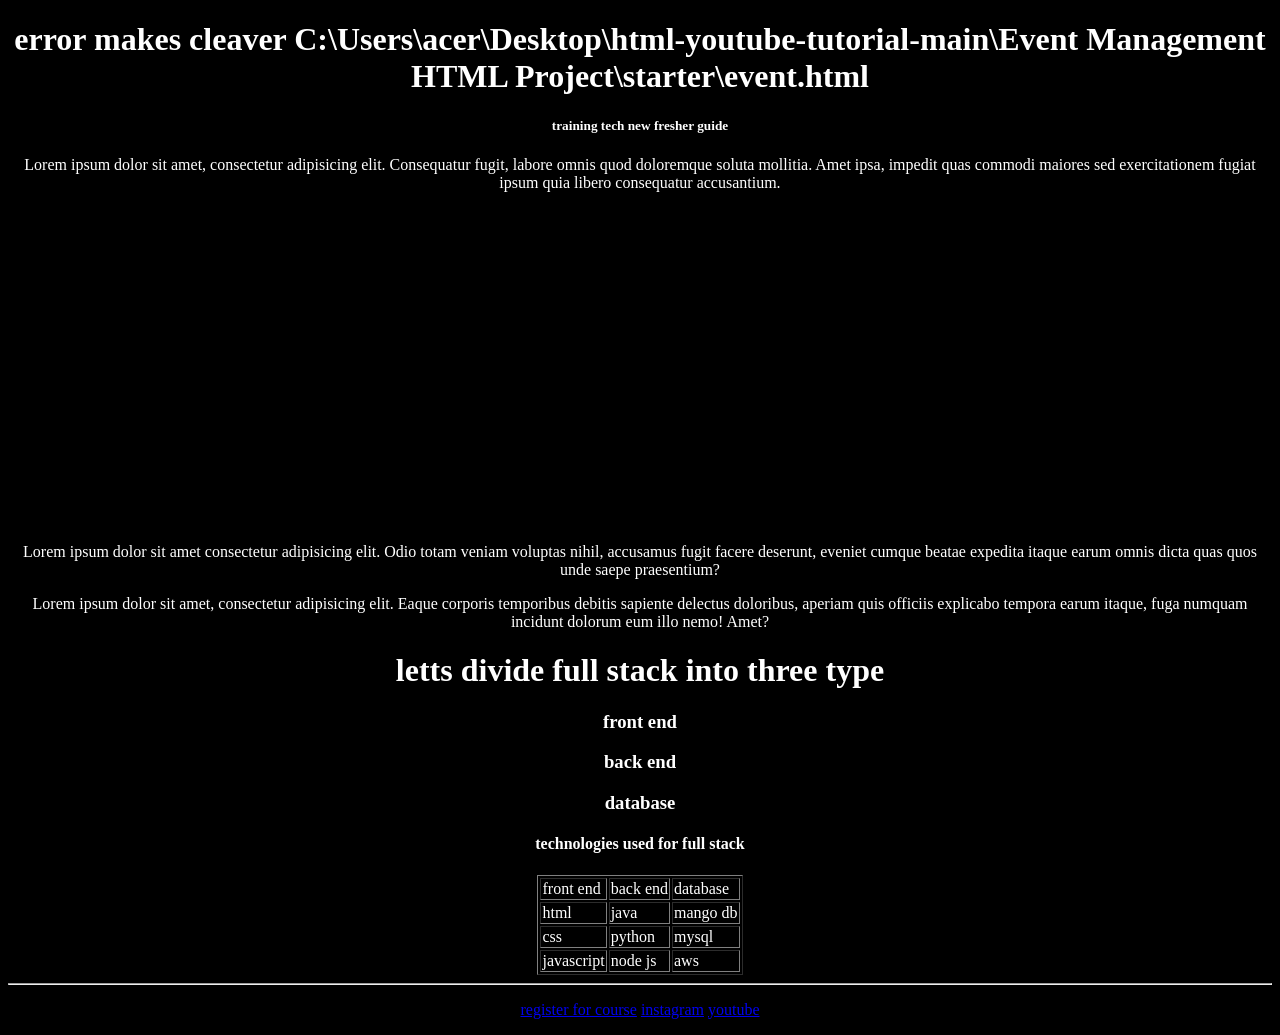
<file: index.html>
<!DOCTYPE html>
<head>
    <title>error makes cleaver</title>
</head>
<body bgcolor="black" style="color: white;">
    <center>
    <h1>error makes cleaver C:\Users\acer\Desktop\html-youtube-tutorial-main\Event Management HTML Project\starter\event.html</h1>
    <h5>training tech new fresher guide</h5>
    <p>
        Lorem ipsum dolor sit amet, consectetur adipisicing elit. Consequatur fugit, labore omnis quod doloremque soluta mollitia. Amet ipsa, impedit quas commodi maiores sed exercitationem fugiat ipsum quia libero consequatur accusantium.
    </p
    
    <hr>
    <center>
    <iframe width="560" height="315" src="https://www.youtube.com/embed/5QzzeYHApV0?si=vIiBtoleaBZFkCHZ" title="YouTube video player" frameborder="0" allow="accelerometer; autoplay; clipboard-write; encrypted-media; gyroscope; picture-in-picture; web-share" referrerpolicy="strict-origin-when-cross-origin" allowfullscreen></iframe>
    </center>
    <p>
        Lorem ipsum dolor sit amet consectetur adipisicing elit. Odio totam veniam voluptas nihil, accusamus fugit facere deserunt, eveniet cumque beatae expedita itaque earum omnis dicta quas quos unde saepe praesentium?
    </p>

    <p>
        Lorem ipsum dolor sit amet, consectetur adipisicing elit. Eaque corporis temporibus debitis sapiente delectus doloribus, aperiam quis officiis explicabo tempora earum itaque, fuga numquam incidunt dolorum eum illo nemo! Amet?
        <h1>letts divide full stack into three type</h1>
    </p>    
        <h3>front end</h3>
        <h3>back end</h3>
        <h3>database</h3>
        
        <h4>technologies used for full stack</h4>
        <table border="1">
            <tr>
                <td>front end</td><td>back end</td><td>database</td>

            </tr>
            <tr>
                <td>html</td><td>java</td><td>mango db</td>
            </tr>
            <tr>
                <td>css</td><td>python</td><td>mysql</td>
            </tr>
            <tr>
                <td>javascript</td><td>node js</td><td>aws</td>
            </tr>

        </table>
        <hr>
        <p>
            <a href="register.html">register for course</a> <a href="https://www.instagram.com/errormakesclever/">instagram</a> <a href="https://www.youtube.com/watch?v=5QzzeYHApV0">youtube</a>
        </p>
    
    
</body>
</html>
</file>
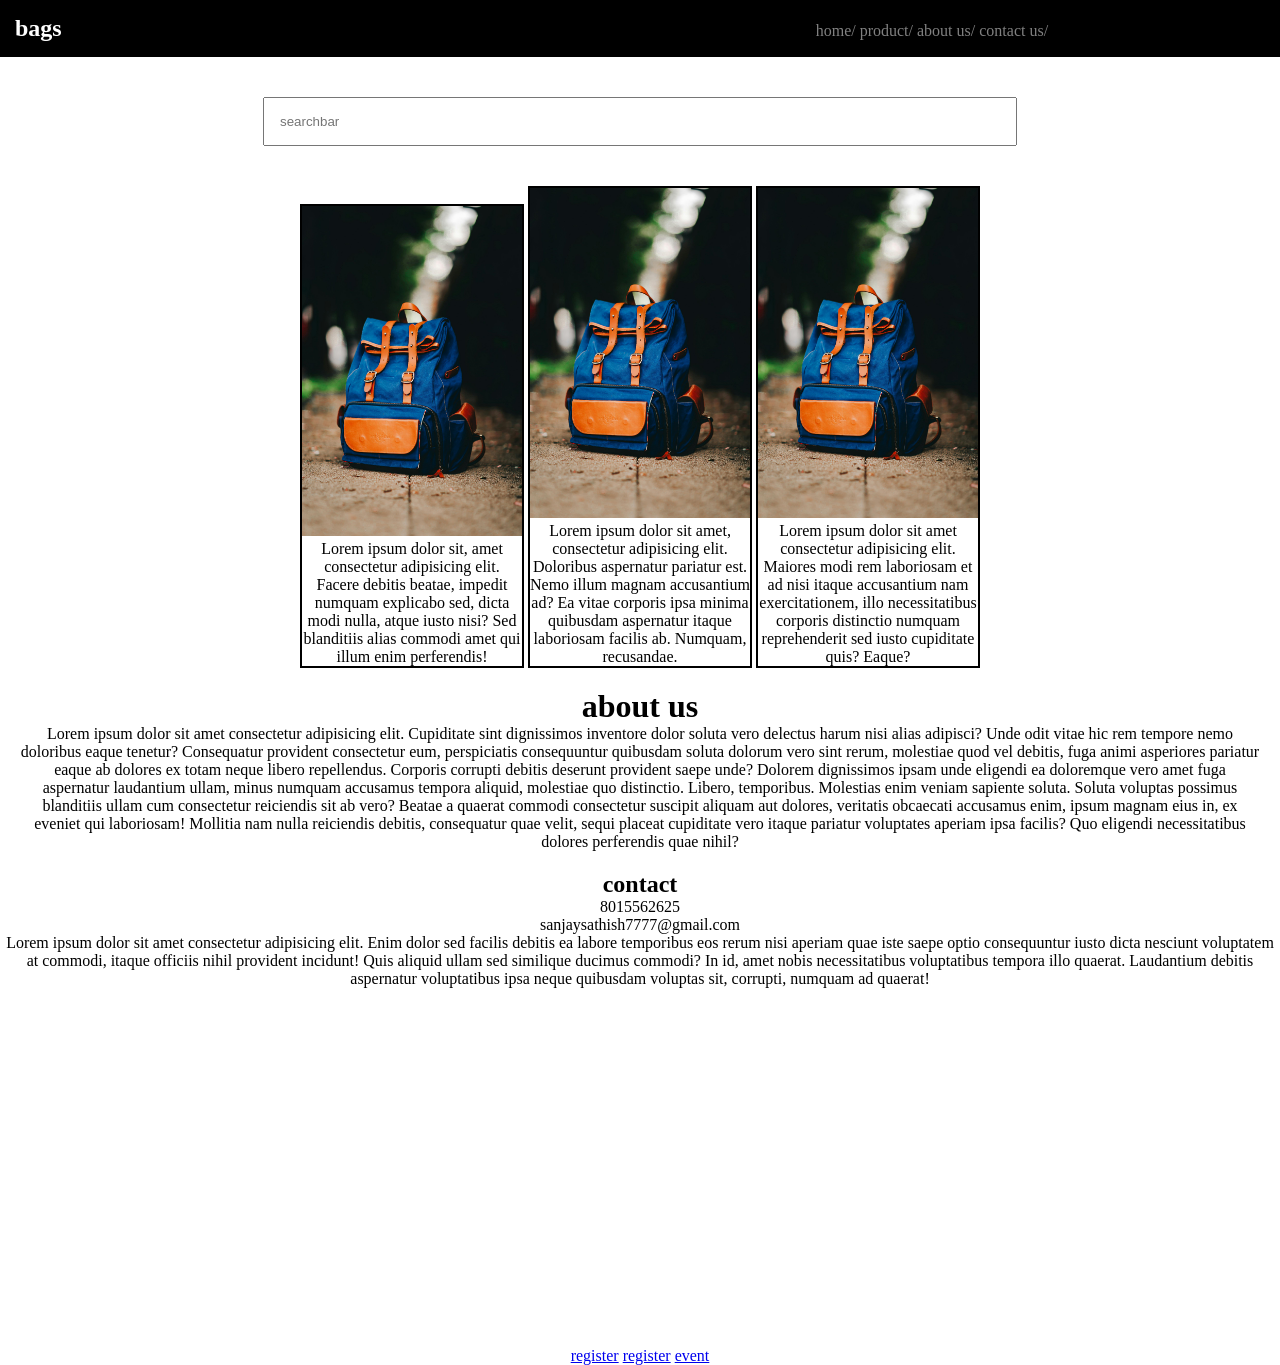
<file: cat.html>
<!DOCTYPE html>
<html lang="en">
<head>
    <meta charset="UTF-8">
    <meta name="viewport" content="width=device-width, initial-scale=1.0">
    <title>bag</title>
    <link rel="stylesheet" href="style.css">
</head>
<body>
    <div class="header">
        <nav>
            <h1>bags</h1>
            <ul>
                <li>home/</li>
                <li>product/</li>
                <li>about us/</li>
                <li>contact us/</li>
            </ul>
        </nav>

    </div>

    <div class="searchbar">
        <input placeholder="searchbar">

    </div>
    
    <div class="product">
        <div class="box">
            <img src="king.jpg" width="220px">
            <p>Lorem ipsum dolor sit, amet consectetur adipisicing elit. Facere debitis beatae, impedit numquam explicabo sed, dicta modi nulla, atque iusto nisi? Sed blanditiis alias commodi amet qui illum enim perferendis!</p>
            
        </div>
        <div class="box">
            <img src="king.jpg" width="220px">
            <p>Lorem ipsum dolor sit amet, consectetur adipisicing elit. Doloribus aspernatur pariatur est. Nemo illum magnam accusantium ad? Ea vitae corporis ipsa minima quibusdam aspernatur itaque laboriosam facilis ab. Numquam, recusandae.</p>
        </div>
        <div class="box">
            <img src="king.jpg" width="220px">
            <p>Lorem ipsum dolor sit amet consectetur adipisicing elit. Maiores modi rem laboriosam et ad nisi itaque accusantium nam exercitationem, illo necessitatibus corporis distinctio numquam reprehenderit sed iusto cupiditate quis? Eaque?</p>
        </div>

    </div>

    <div class="about">
        <h1>about us</h1>
        <p>Lorem ipsum dolor sit amet consectetur adipisicing elit. Cupiditate sint dignissimos inventore dolor soluta vero delectus harum nisi alias adipisci? Unde odit vitae hic rem tempore nemo doloribus eaque tenetur? Consequatur provident consectetur eum, perspiciatis consequuntur quibusdam soluta dolorum vero sint rerum, molestiae quod vel debitis, fuga animi asperiores pariatur eaque ab dolores ex totam neque libero repellendus. Corporis corrupti debitis deserunt provident saepe unde? Dolorem dignissimos ipsam unde eligendi ea doloremque vero amet fuga aspernatur laudantium ullam, minus numquam accusamus tempora aliquid, molestiae quo distinctio. Libero, temporibus. Molestias enim veniam sapiente soluta. Soluta voluptas possimus blanditiis ullam cum consectetur reiciendis sit ab vero? Beatae a quaerat commodi consectetur suscipit aliquam aut dolores, veritatis obcaecati accusamus enim, ipsum magnam eius in, ex eveniet qui laboriosam! Mollitia nam nulla reiciendis debitis, consequatur quae velit, sequi placeat cupiditate vero itaque pariatur voluptates aperiam ipsa facilis? Quo eligendi necessitatibus dolores perferendis quae nihil?</p>

    </div>

    <div class="contact">
        <h2>contact</h2>
        <p>8015562625</p>
        <p>sanjaysathish7777@gmail.com</p>
        <p>Lorem ipsum dolor sit amet consectetur adipisicing elit. Enim dolor sed facilis debitis ea labore temporibus eos rerum nisi aperiam quae iste saepe optio consequuntur iusto dicta nesciunt voluptatem at commodi, itaque officiis nihil provident incidunt! Quis aliquid ullam sed similique ducimus commodi? In id, amet nobis necessitatibus voluptatibus tempora illo quaerat. Laudantium debitis aspernatur voluptatibus ipsa neque quibusdam voluptas sit, corrupti, numquam ad quaerat!</p>

    </div>
    <div class="my">
    <iframe width="560" height="315" src="https://www.youtube.com/embed/BVIoAILnZ4Q?si=kDu0jnJzfKNqDg3E" title="YouTube video player" frameborder="0" allow="accelerometer; autoplay; clipboard-write; encrypted-media; gyroscope; picture-in-picture; web-share" referrerpolicy="strict-origin-when-cross-origin" allowfullscreen></iframe>
    </div>
    <div>
        <center>
        <a href="register.html"> register</a>
        <a href="findex.html"> register</a>
        <a href="event.html">event</a>
        </center>
    </div>



    
</body>
</html>
</file>
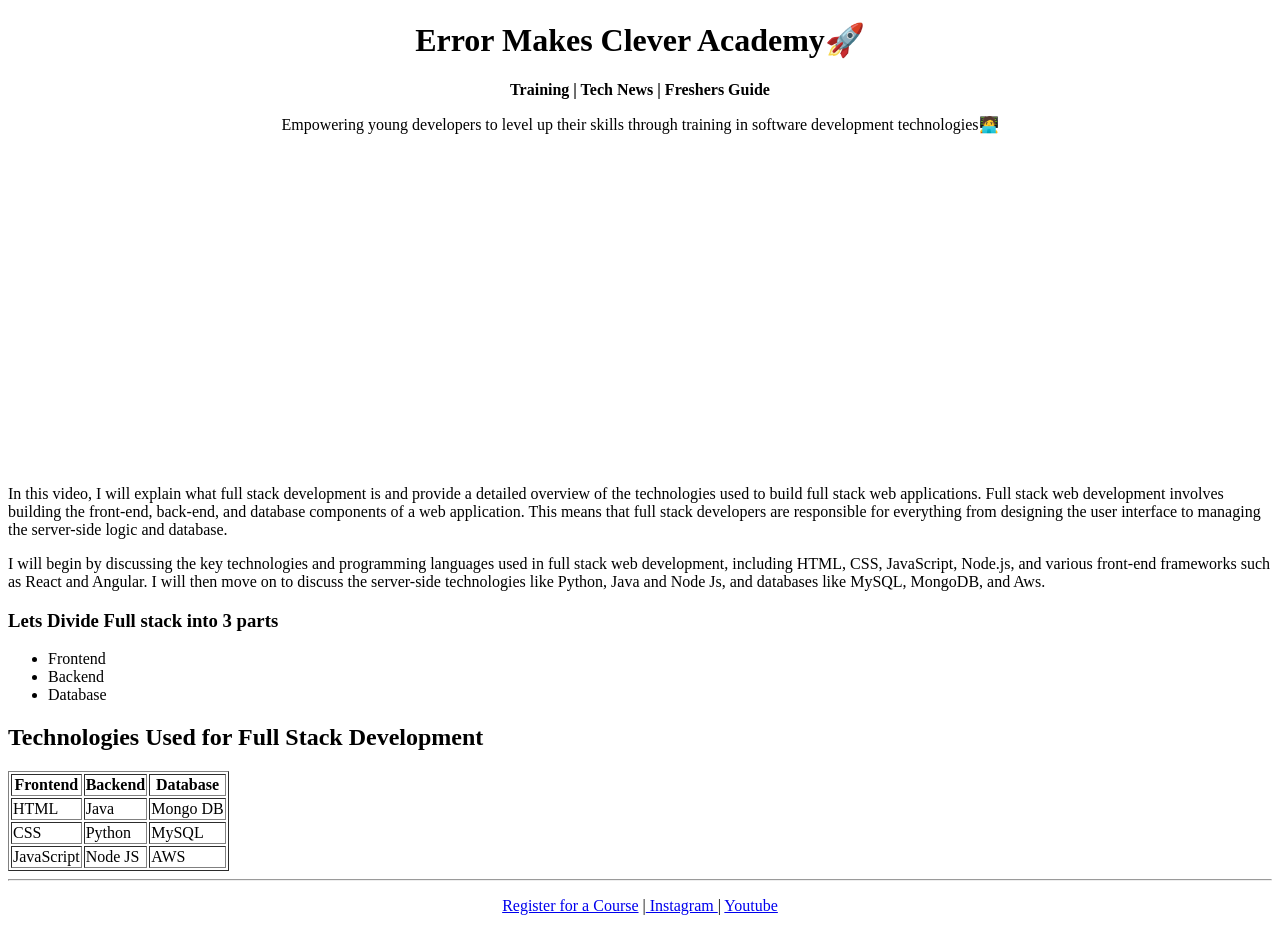
<file: findex.html>
<!DOCTYPE html>
<html>
<head>
      <!--Step 1: Add Title and Title icon-->
      <title>EMC</title>
      <link rel="icon" href="emc.png">
</head>
<body>
    <!--Step 2: Add Heading Tag and Paragraph Tag-->
    <center>
    <h1>Error Makes Clever Academy🚀</h1>
    <p><b>Training | Tech News | Freshers Guide</b></p>
    <p>Empowering young developers to level up their skills through training in software development technologies🧑‍💻</p>
    </center>

    <!--Step 3: Copy Link from youtube-->
    <center>
		<iframe width="560" height="315" src="https://www.youtube.com/embed/5QzzeYHApV0" title="YouTube video player" frameborder="0" allow="accelerometer; autoplay; clipboard-write; encrypted-media; gyroscope; picture-in-picture; web-share" allowfullscreen></iframe>
</center>

    <!--Step 4: Create two Paragraphs-->
    <p>In this video, I will explain what full stack development is and provide a detailed overview of the technologies 
        used to build full stack web applications. Full stack web development involves building the front-end, back-end, and database components of a web application. 
        This means that full stack developers are responsible for everything from designing the user interface to managing the server-side logic and database.</p>

    <p> I will begin by discussing the key technologies and programming languages used in full stack web development, including HTML, CSS, JavaScript, Node.js, and various front-end frameworks 
        such as React and Angular. I will then move on to discuss the server-side technologies like Python, Java and Node Js, and databases like MySQL, MongoDB, and Aws.</p>

    <!--Step 5: Create Heading Tag and List-->
    <h3>Lets Divide Full stack into 3 parts</h3>
		<ul>
			<li>Frontend</li>
			<li>Backend</li>
			<li>Database</li>
		</ul>

    <!--Step 6: Create Heading Tag with Table-->
    <h2>Technologies Used for Full Stack Development</h2>
		<table border="1">
			<tr>
				<th>Frontend</th> <th> Backend </th> <th> Database</th>
			</tr>
			<tr>
				<td>HTML</td> <td> Java</td> <td> Mongo DB</td>
			</tr>
			<tr>
				<td>CSS</td> <td> Python</td> <td> MySQL</td>
			</tr>
			<tr>
				<td>JavaScript</td> <td> Node JS</td> <td> AWS</td>
			</tr>
		</table>

    <!--Step 7 Create a line-->
    <hr>

    <!--Step 8 Create a P tag
    inside p tag create 3 Anchor tag
    -->
    <center>
    <p> 
        <a href="register.html">Register for a Course</a> |<a href="https://www.instagram.com/errormakesclever/"> Instagram </a> | <a href="https://www.youtube.com/@ErrorMakesClever">Youtube</a> 
    </p>
    </center>

    <!--Step 9 Create register.html page-->

    </body>
</html>
</file>
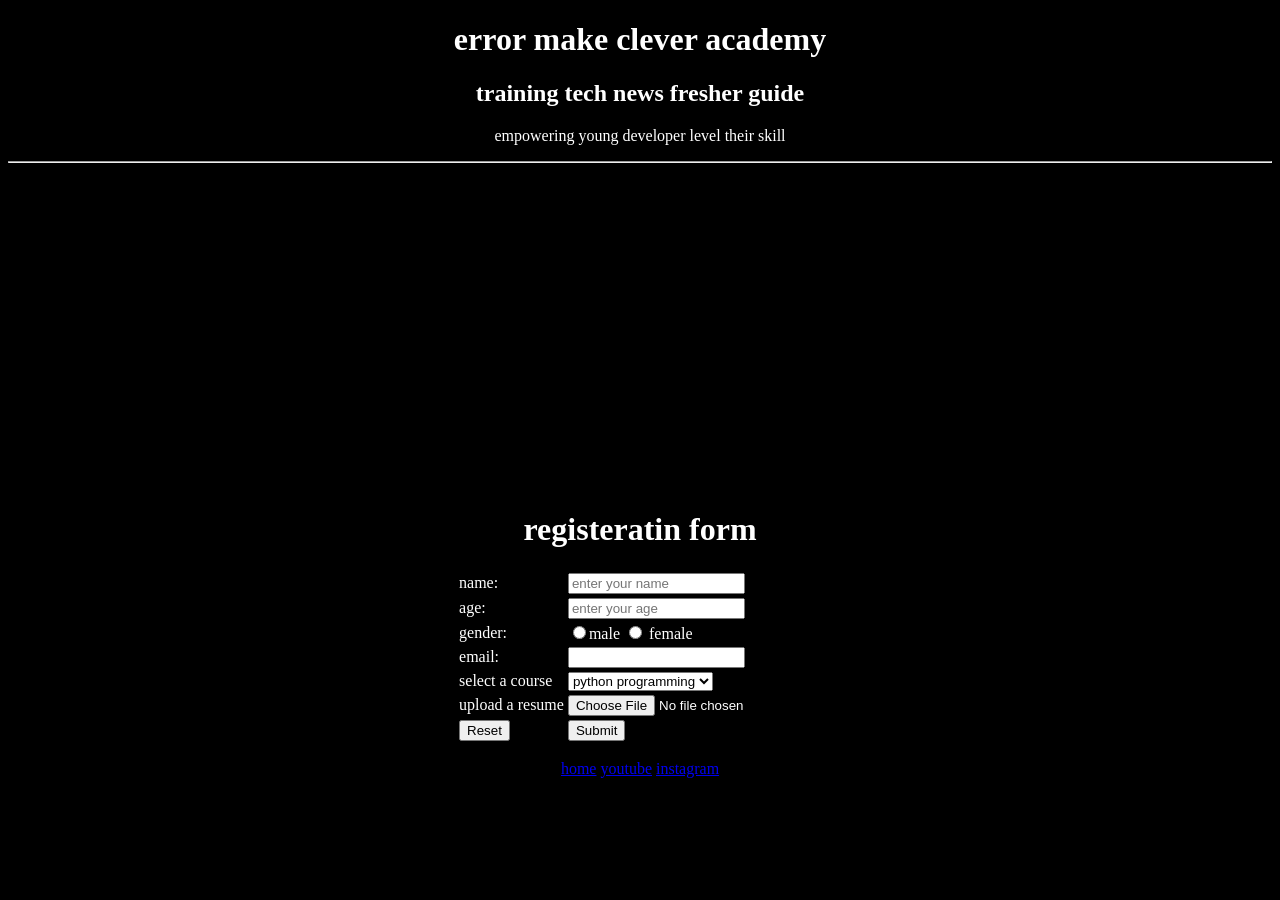
<file: register.html>
<!DOCTYPE html>
<html lang="en">
<head>
    <title>register</title>
</head>
<body bgcolor="black" style="color: white;">
    <center>
        <h1>error make clever academy</h1>
        <h2>training tech news fresher guide</h2>
        <p>empowering young developer level their skill </p>
    </center>
    <hr>
    <center>
    <iframe width="560" height="315" src="https://www.youtube.com/embed/5QzzeYHApV0?si=vaGlJh51jOIQNxTR" title="YouTube video player" frameborder="0" allow="accelerometer; autoplay; clipboard-write; encrypted-media; gyroscope; picture-in-picture; web-share" referrerpolicy="strict-origin-when-cross-origin" allowfullscreen>
    </iframe>
    </center>
    <center>
        <h1>registeratin form</h1>
        <form>
            <table>
                <tr>
                    <td>name:</td><td><input type="text" placeholder="enter your name"></td>
                </tr>
                <tr>
                    <td>age:</td><td><input type="text" placeholder="enter your age"></td>
                    <tr>
                        <td>gender:</td>
                        <td>


                            <input type="radio" name="gender">male
                            <input type="radio" name="gender"> female
                        </td>    
                    </tr>
                </tr>
                <tr>
                    <td>email:</td> <td><input type="email"/td>
                </tr>
                <tr>
                    <td>select a course</td>
                    <td>
                        <select>
                            <option>python programming</option>
                            <option>java</option>
                            <option>c++</option>
                        </select>
                    </td>
                </tr>
                <tr>
                    <td>upload a resume</td>
                    <td>
                        <input type="file"
                    </td>
                </tr>
                <tr>
                    <td><input type="reset"/td>
                    <td><input type="submit"/td>
                </tr>



            </table>
        </form>
        </center>
        <p>
            <center>
                <a href="index.html">home</a> <a href="https://www.youtube.com/watch?v=5QzzeYHApV0&list=PLvepBxfiuao3jIS6olgw_zKRjfHy4ZOyU">youtube</a> <a href="https://www.instagram.com/errormakesclever/">instagram</a>
            </center>
        </p>

</body>
</html>
</file>
<file: style.css>
*{
    margin: 0;
    padding: 0;
}
nav{
    background-color: black;
    color: white;
    padding: 15px;    
}
li,h1,ul{
    display: inline;
    
}
ul{
    margin-left: 60%;
}
li{
    color: grey;
    cursor: pointer;
}
li:hover{
    color: white;
}
input{
    width: 60%;
    padding: 15px;
}
.searchbar{
    margin: 40px;
    text-align: center;
}
.box{
    border-color: black;
    border-width: 2px;
    border-style: solid;
    display: inline-block;
    width: 220px;
}
.product{
    text-align: center;
}
.box:hover{
    background-color: black;
    color: white;
}
.about{
    text-align: center;
    padding: 20px;
}
.contact{
    text-align: center;  
}
h2:hover{
    color: grey;
    cursor: pointer;
}
p:hover{
    color: blue;
    cursor: pointer;


}
.my{
    text-align: center;
    margin: 20px;
}
</file>
